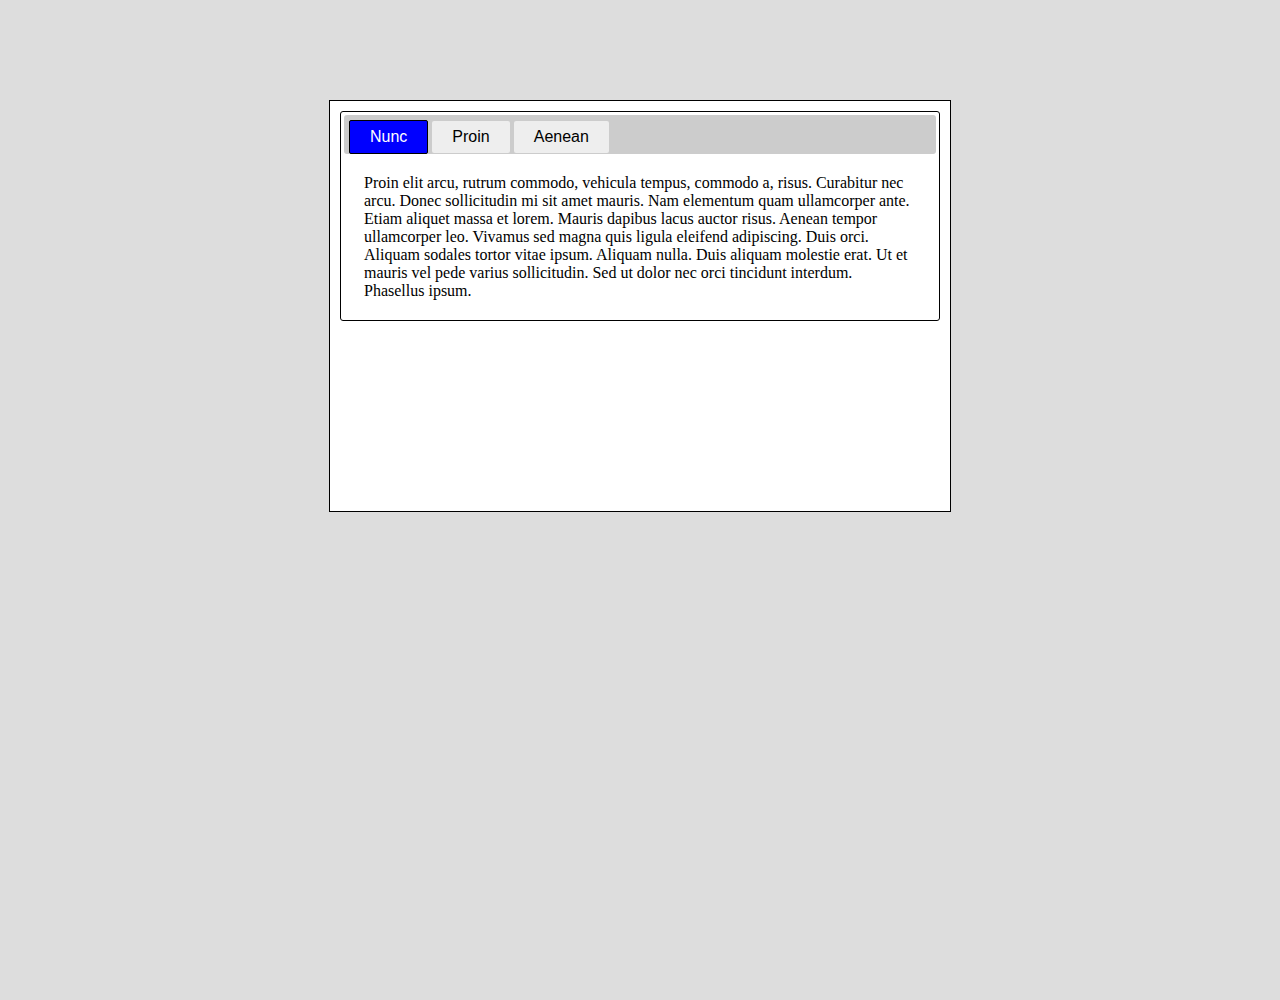
<file: First half/index.html>
<!DOCTYPE html>

<html lang="en">

<head>

    <meta charset="utf-8">
	<title>js-hw-half-1</title>
	<link rel="stylesheet" type="text/css" href="css/style.css">
	<script   src="https://code.jquery.com/jquery-3.1.0.min.js"
	    integrity="sha256-cCueBR6CsyA4/9szpPfrX3s49M9vUU5BgtiJj06wt/s=" 
	    crossorigin="anonymous">
	</script>
	<script src="js/script.js"></script>

</head>

<body>

    <div class="window">
    	
        <div class="flexWindow">
        	
            <div class="grayWindow">
            	
                <input type="button" class="first blue_button" value="Nunc">

                <input type="button" class="second" value="Proin">

                <input type="button" class="third" value="Aenean">

            </div>

            <p class="pOne">
            	Proin elit arcu, rutrum commodo, vehicula tempus, commodo a, risus. Curabitur nec arcu. Donec sollicitudin mi sit amet mauris. Nam elementum quam ullamcorper ante. Etiam aliquet massa et lorem. Mauris dapibus lacus auctor risus. Aenean tempor ullamcorper leo. Vivamus sed magna quis ligula eleifend adipiscing. Duis orci. Aliquam sodales tortor vitae ipsum. Aliquam nulla. Duis aliquam molestie erat. Ut et mauris vel pede varius sollicitudin. Sed ut dolor nec orci tincidunt interdum. Phasellus ipsum. 
            </p>

            <p class="pTwo invisible">
            	Morbi tincidunt, dui sit amet facilisis feugiat, odio metus gravida ante, ut pharetra massa metus id nunc. Duis scelerisque molestie turpis. Sed fringilla, massa eget luctus malesuada, metus eros molestie lectus, ut tempus eros massa ut dolor. Aenean aliquet fringilla sem. Suspendisse sed ligula in ligula suscipit aliquam. Praesent in eros vestibulum mi adipiscing adipiscing. Morbi facilisis. Curabitur ornare consequat nunc. Aenean vel metus. Ut posuere viverra nulla. Aliquam erat volutpat. Pellentesque convallis. Maecenas feugiat, tellus pellentesque pretium posuere, felis lorem euismod felis, eu ornare leo nisi vel felis. Mauris consectetur tortor et purus. 
            </p>

            <p class="pThree invisible">
            	Proin elit arcu, rutrum commodo, vehicula tempus, commodo a, risus. Curabitur nec arcu. Donec sollicitudin mi sit amet mauris. Nam elementum quam ullamcorper ante. Etiam aliquet massa et lorem. Mauris dapibus lacus auctor risus. Aenean tempor ullamcorper leo. Vivamus sed magna quis ligula eleifend adipiscing. Duis orci. Aliquam sodales tortor vitae ipsum. Aliquam nulla. Duis aliquam molestie erat. Ut et mauris vel pede varius sollicitudin. Sed ut dolor nec orci tincidunt interdum. Phasellus ipsum.
            	Proin elit arcu, rutrum commodo, vehicula tempus, commodo a, risus. Curabitur nec arcu. Donec sollicitudin mi sit amet mauris. Nam elementum quam ullamcorper ante. Etiam aliquet massa et lorem. Mauris dapibus lacus auctor risus. Aenean tempor ullamcorper leo. Vivamus sed magna quis ligula eleifend adipiscing. Duis orci. Aliquam sodales tortor vitae ipsum. Aliquam nulla. Duis aliquam molestie erat. Ut et mauris vel pede varius sollicitudin. Sed ut dolor nec orci tincidunt interdum. Phasellus ipsum. 
            </p>

            <p class="pFour invisible">
            	Proin elit arcu, rutrum commodo, vehicula tempus, commodo a, risus. Curabitur nec arcu. Donec sollicitudin mi sit amet mauris. Nam elementum quam ullamcorper ante. Etiam aliquet massa et lorem. Mauris dapibus lacus auctor risus. Aenean tempor ullamcorper leo. Vivamus sed magna quis ligula eleifend adipiscing. Duis orci. Aliquam sodales tortor vitae ipsum. Aliquam nulla. Duis aliquam molestie erat. Ut et mauris vel pede varius sollicitudin. Sed ut dolor nec orci tincidunt interdum. Phasellus ipsum.
            	Proin elit arcu, rutrum commodo, vehicula tempus, commodo a, risus. Curabitur nec arcu. Donec sollicitudin mi sit amet mauris. Nam elementum quam ullamcorper ante. Etiam aliquet massa et lorem. Mauris dapibus lacus auctor risus. Aenean tempor ullamcorper leo. Vivamus sed magna quis ligula eleifend adipiscing. Duis orci. Aliquam sodales tortor vitae ipsum. Aliquam nulla. Duis aliquam molestie erat. Ut et mauris vel pede varius sollicitudin. Sed ut dolor nec orci tincidunt interdum. Phasellus ipsum. 
            </p>

        </div>

    </div>

</body>

</html>
</file>
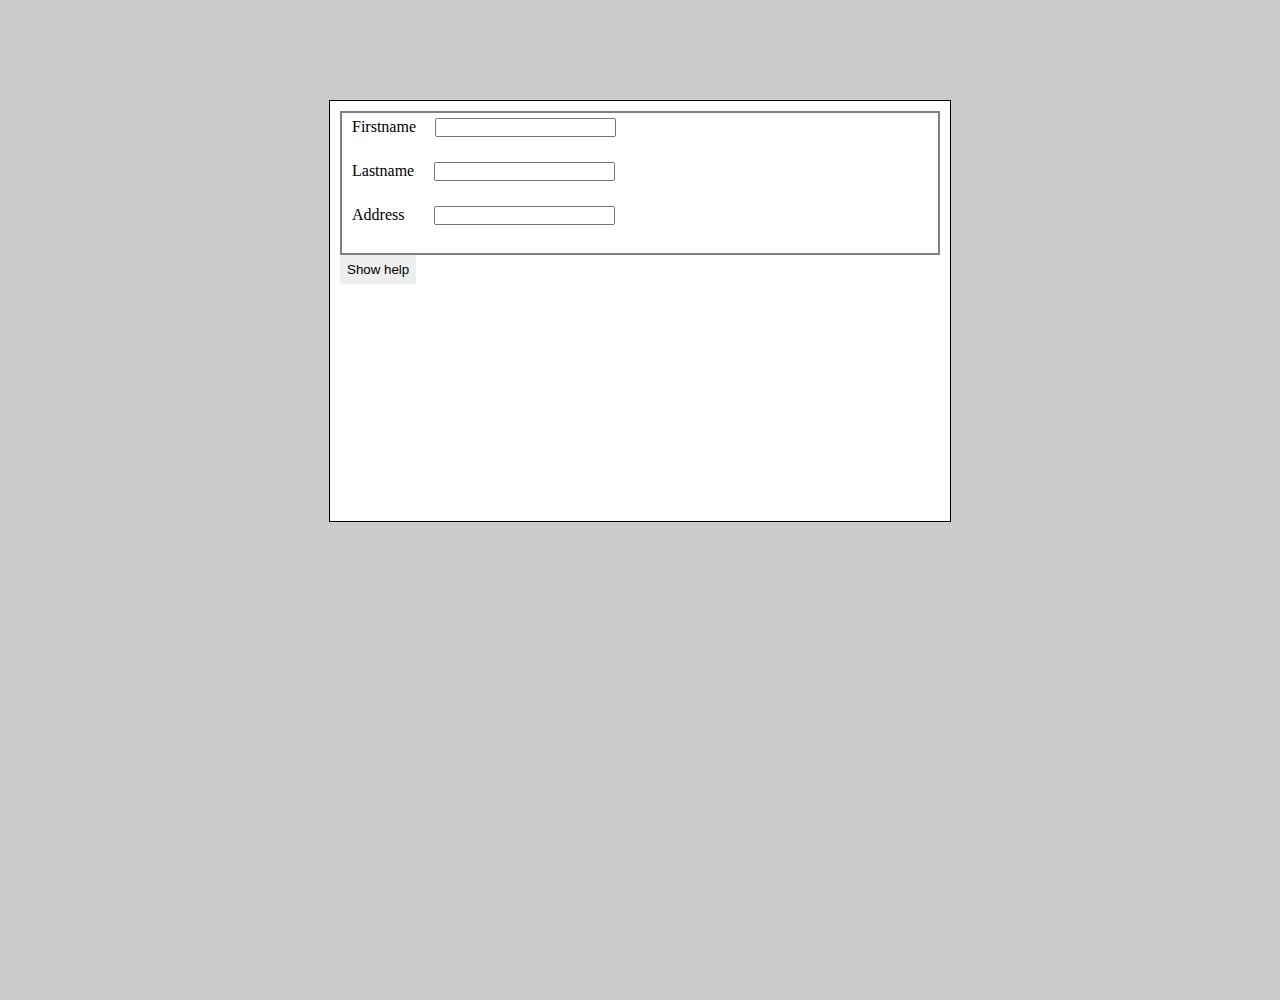
<file: Second half/index.html>
<!DOCTYPE html>

<html lang="en">

<head>

    <meta charset="utf-8">

	<title>js-hw-half-2</title>

	<link rel="stylesheet" type="text/css" href="css/style.css">

    <script   src="https://code.jquery.com/jquery-3.1.0.min.js"
	    integrity="sha256-cCueBR6CsyA4/9szpPfrX3s49M9vUU5BgtiJj06wt/s=" 
	    crossorigin="anonymous">
	</script>

	<script src="js/script.js"></script>

</head>

<body>

    <div class="container">
    	
        <div class="wrapper">
        	
            <form action="#">

                <div class="fcell">

                    <label for="firstname">Firstname</label>
            	
                    <input class="fname" type="text" id="firstname">

                    <span class="ftooltip invisible">
                    	
                    	Please provide your firstname

                    </span>

                </div>

                <div class="scell">

                    <label for="lastname">Lastname</label>
            	
                    <input class="sname" type="text" id="lastname">

                    <span class="stooltip invisible">
                    	
                    	Please provide also your lastname

                    </span>

                </div>

                <div class="tcell">

                    <label for="address">Address</label>
            	
                    <input class="tname" type="text" id="address">

                    <span class="ttooltip invisible">
                    	
                    	Your home or work address

                    </span>

                </div>

            </form>

        </div>

        <button class="show_all">Show help</button>

    </div>

</body>

</html>
</file>
<file: First half/css/style.css>
* {
	margin: 0;
	padding: 0;
}

html {
	height: 100%;
}

body {
	background: #ddd;
	height: 100%;
}

.scroll {
	overflow-y: scroll;
}

.window {
	background: white;
	height: 400px;
	width: 600px;
	margin: 0 auto;
	margin-top: 100px;
	border: 1px solid black;
	padding: 10px 10px 0px 10px;
}

.flexWindow {
	background: white;
	border: 1px solid black;
	border-radius: 3px;
	padding: 3px 3px 0px 3px;
}

.grayWindow {
    height: 34px;
    border-radius: 3px;
    background: #ccc;
    padding: 5px 5px 0px 5px;
    overflow: hidden;
}

input {
	background: #eee;
	font-size: 16px;
	padding: 7px 20px;
	border-bottom: 0;
	border-radius: 2px;
	border-style: none;
}

input:hover {
	background: #ddd;
	cursor: pointer;
}

p {
	padding: 20px;
}

.invisible {
	display: none;
}

.blue_button {
	background: blue;
	color: white;
	border: 1px solid black;
	cursor: none;
}

.blue_button:hover {
	cursor: text;
	background: blue;
}
</file>
<file: Second half/css/style.css>
* {
	margin: 0;
	padding: 0;
}

html {
	height: 100%;
}

body {
	height: 100%;
	background: #ccc;
}

.container {
	height: 400px;
	width: 600px;
	border: 1px solid black;
	margin: 0 auto;
	margin-top: 100px;
	padding: 10px;
	background: white;
}

.wrapper {
	height: 130px;
	width: 576px;
	border: 2px solid grey;
	padding: 5px 10px;
	position: relative;
}

.fcell,
.scell {
	margin-bottom: 25px;
}

.fname {
	margin-left: 15px;
}

.sname {
	margin-left: 16px;
}

.tname {
	margin-left: 26px;
}

span {
    padding: 3px;
	width: 190px;
	display: inline-block;
	border-radius: 3px;
	box-shadow:  0px 0px 5px 2px gray;
}

.ftooltip {
    position: absolute;
    top: 3px;
    left: 270px;
}

.stooltip {
	position: absolute;
    top: 48px;
    left: 270px;
}

.ttooltip {
	position: absolute;
    top: 93px;
    left: 270px;
}

button {
	padding: 7px;
	border-style: none;
	border-radius: 3px;
	background: #eee;
}

button:hover {
   background: #ddd;
   cursor: pointer;
}

button:active {
	background: blue;
	color: white;
}

.invisible {
	opacity: 0;
}
</file>
